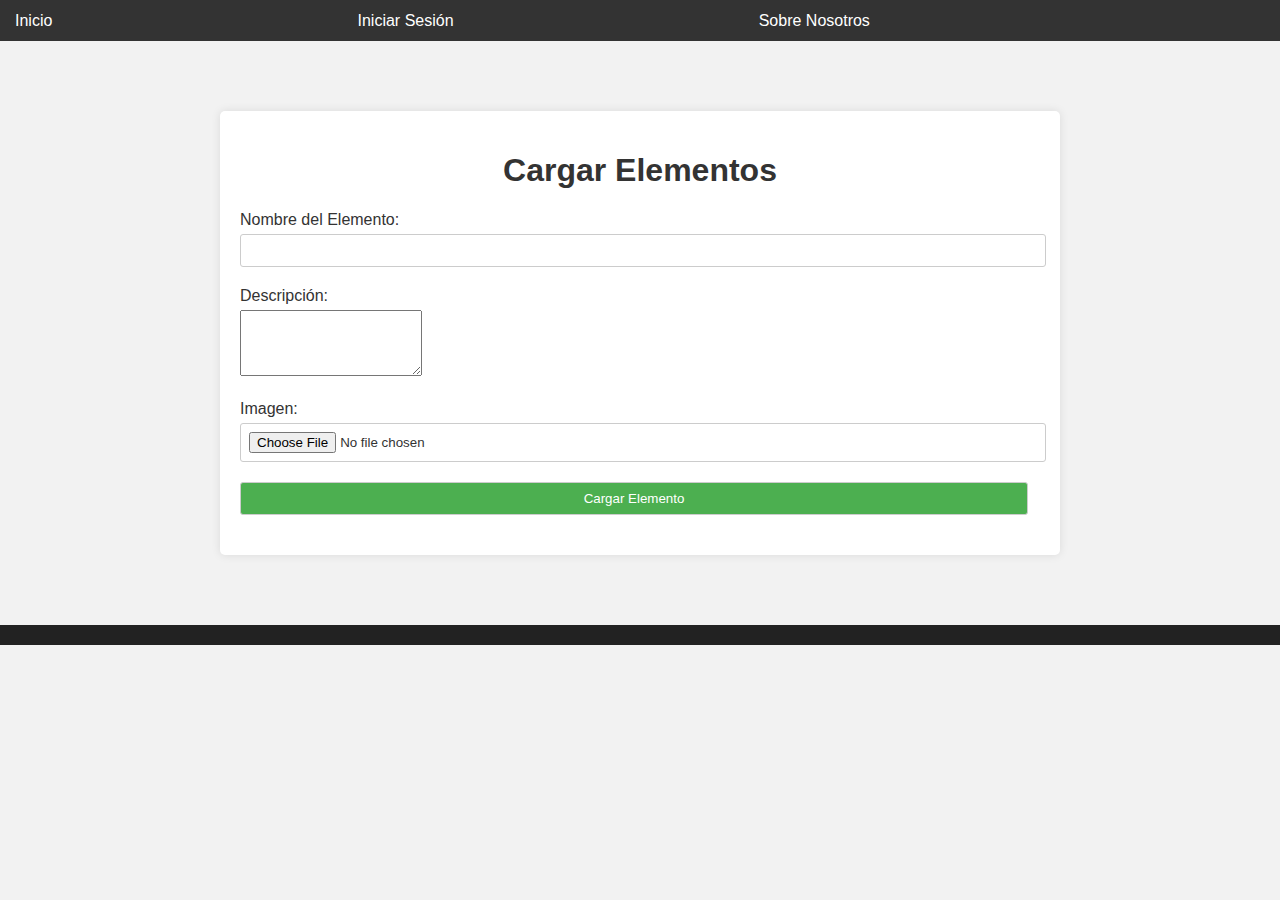
<file: carga de elementos.html>
<!DOCTYPE html>
<html lang="en">
<head>
    <meta charset="UTF-8">
    <meta name="viewport" content="width=device-width, initial-scale=1.0">
    <title>Document</title>
    <link rel="stylesheet" href="estilos.css">
</head>
<body>
    <header>
        <nav>
            <ul>
                <li><a href="/index.html">Inicio</a></li>
                <li><a href="/iniciar sesion.html">Iniciar Sesión</a></li>
                <li><a href="sobre nosotros.html">Sobre Nosotros</a></li>
                <li class="social">
                    <a href="#"><i class="fab fa-facebook-f"></i></a>
                    <a href="#"><i class="fab fa-twitter"></i></a>
                    <a href="#"><i class="fab fa-instagram"></i></a>
                </li>
            </ul>
        </nav>
    </header>
    <main>
        <div class="container">
            <h1>Cargar Elementos</h1>
            <form action="#" method="post" enctype="multipart/form-data">
                <div class="form-group">
                    <label for="name">Nombre del Elemento:</label>
                    <input type="text" id="name" name="name" required>
                </div>
                <div class="form-group">
                    <label for="description">Descripción:</label>
                    <textarea id="description" name="description" rows="4" required></textarea>
                </div>
                <div class="form-group">
                    <label for="image">Imagen:</label>
                    <input type="file" id="image" name="image" accept="image/*" required>
                </div>
                <div class="form-group">
                    <input type="submit" value="Cargar Elemento">
                </div>
            </form>
        </div>
    </main>
    <footer>

    </footer>
</body>
</html>
</file>
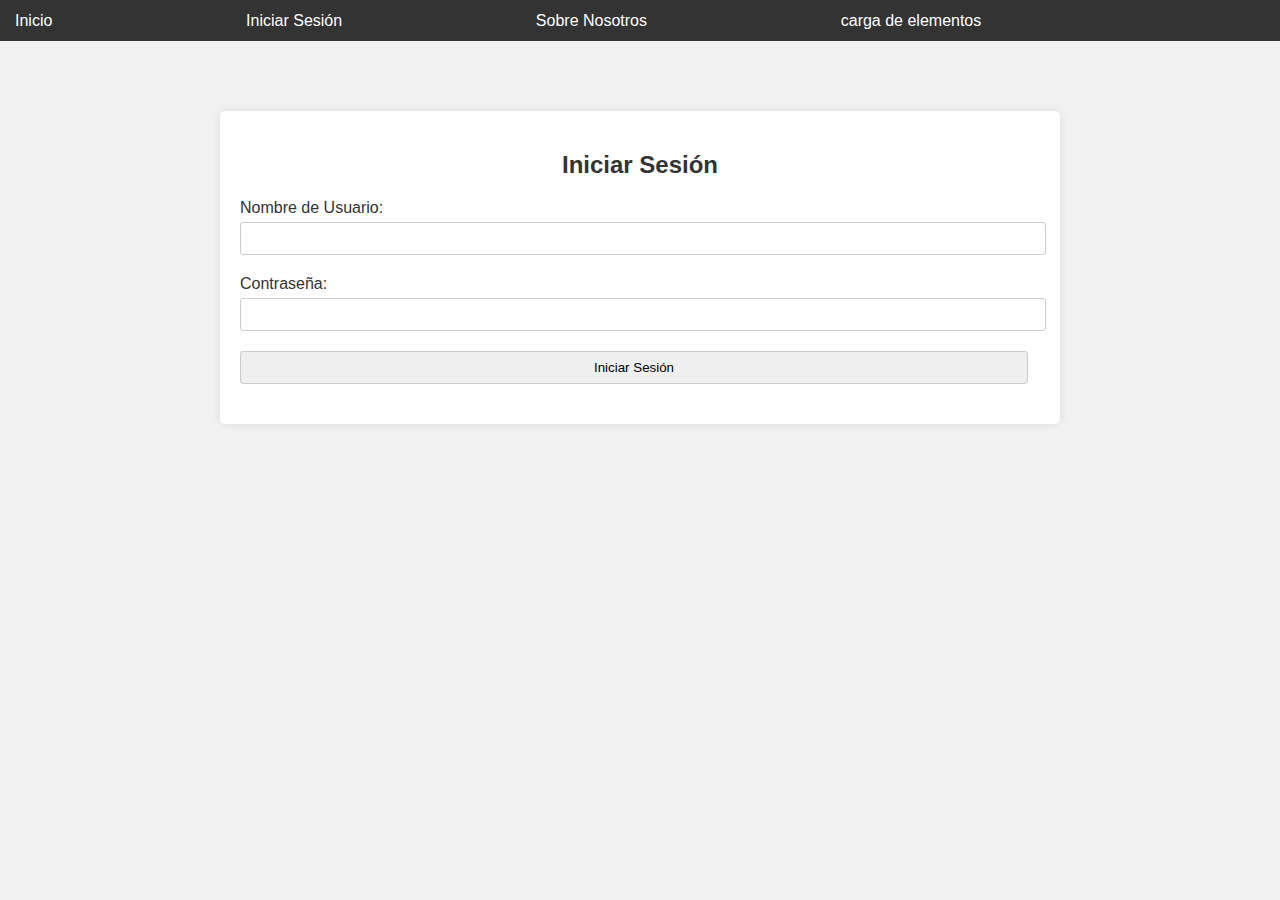
<file: iniciar sesion.html>
<!DOCTYPE html>
<html lang="en">
<head>
    <meta charset="UTF-8">
    <meta name="viewport" content="width=device-width, initial-scale=1.0">
    <title>Document</title>
<link rel="stylesheet" href="estilos.css">
</head>
<body>
    <header>
        <nav>
            <ul>
                <li><a href="/index.html">Inicio</a></li>
                <li><a href="/iniciar sesion.html">Iniciar Sesión</a></li>
                <li><a href="/sobre nosotros.html">Sobre Nosotros</a></li>
                <li><a href="/carga de elementos.html">carga de elementos</a></li>
                <li class="social">
                    <a href="#"><i class="fab fa-facebook-f"></i></a>
                    <a href="#"><i class="fab fa-twitter"></i></a>
                    <a href="#"><i class="fab fa-instagram"></i></a>
                </li>
            </ul>
        </nav>
    </header>
    <main>
        <div class="container">
            <h2>Iniciar Sesión</h2>
            <form action="#">
                <div class="form-group">
                    <label for="username">Nombre de Usuario:</label>
                    <input type="text" id="username" name="username" required>
                </div>
                <div class="form-group">
                    <label for="password">Contraseña:</label>
                    <input type="password" id="password" name="password" required>
                </div>
                <div class="form-group">
                    <a href="/index.html">
                        <input type="button" value="Iniciar Sesión">
                    </a>
                </div>
            </form>
        </div>
    </main>
</body>
</html>
</file>
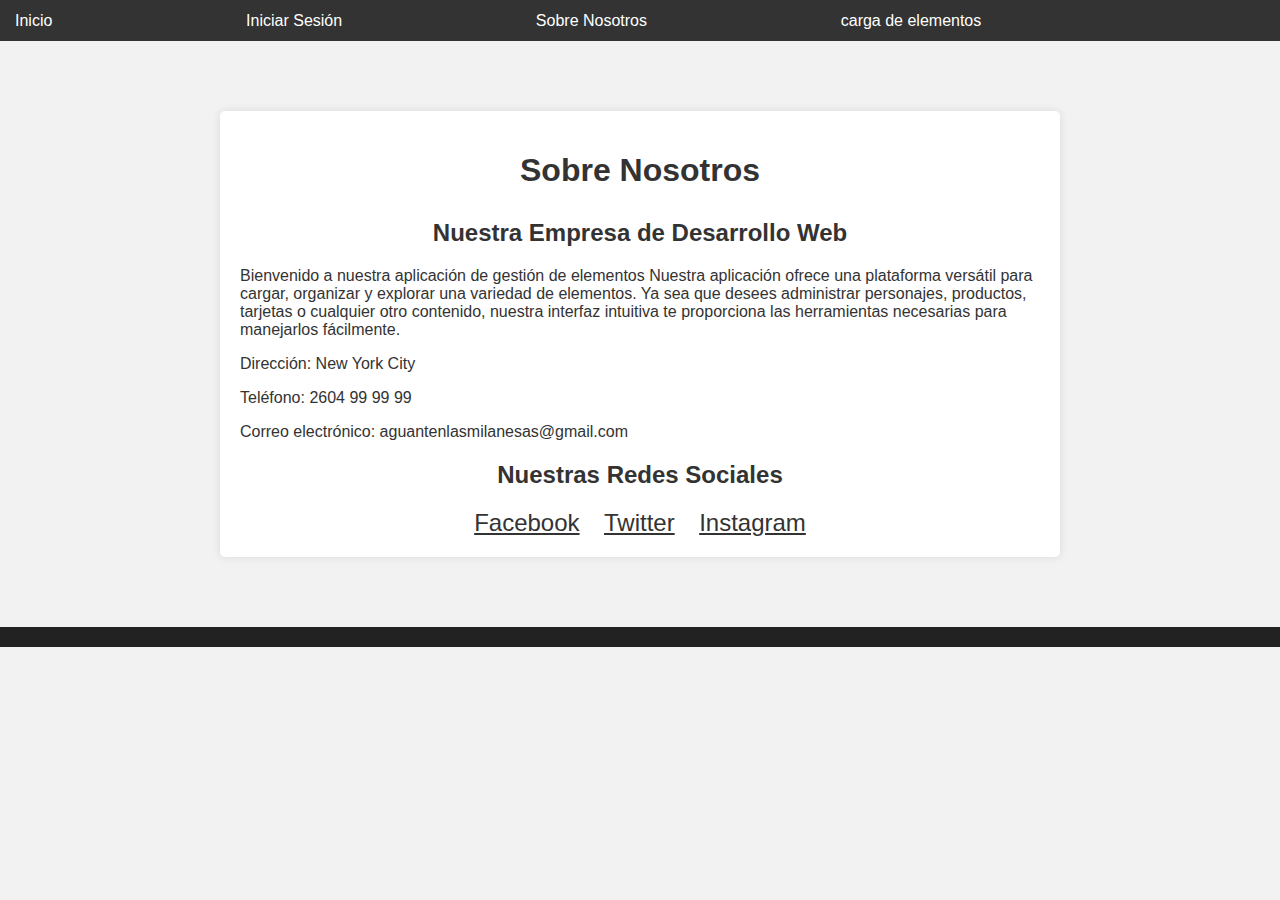
<file: sobre nosotros.html>
<!DOCTYPE html>
<html lang="en">
<head>
    <meta charset="UTF-8">
    <meta name="viewport" content="width=device-width, initial-scale=1.0">
    <title>Document</title>
    <link rel="stylesheet" href="estilos.css">
</head>
<body>
    <header>
        <nav>
            <ul>
                <li><a href="/index.html">Inicio</a></li>
                <li><a href="/iniciar sesion.html">Iniciar Sesión</a></li>
                <li><a href="#">Sobre Nosotros</a></li>
                <li><a href="/carga de elementos.html">carga de elementos</a></li>
                <li class="social">
                    <a href="#"><i class="fab fa-facebook-f"></i></a>
                    <a href="#"><i class="fab fa-twitter"></i></a>
                    <a href="#"><i class="fab fa-instagram"></i></a>
                </li>
            </ul>
        </nav>
    </header>
    <main>
        <div class="container">
            <h1>Sobre Nosotros</h1>
            <div class="company-info">
                <h2>Nuestra Empresa de Desarrollo Web</h2>
                <p>Bienvenido a nuestra aplicación de gestión de elementos

                    Nuestra aplicación ofrece una plataforma versátil para cargar, organizar y explorar una variedad de elementos. Ya sea que desees administrar personajes, productos, tarjetas o cualquier otro contenido, nuestra interfaz intuitiva te proporciona las herramientas necesarias para manejarlos fácilmente.</p>
                <p>Dirección: New York City</p>
                <p>Teléfono: 2604 99 99 99</p>
                <p>Correo electrónico: aguantenlasmilanesas@gmail.com</p>
            </div>
            <div class="social-links">
                <h2>Nuestras Redes Sociales</h2>
                <a href="URL de tu página de Facebook" target="_blank">Facebook</a>
                <a href="URL de tu cuenta de Twitter" target="_blank">Twitter</a>
                <a href="URL de tu cuenta de Instagram" target="_blank">Instagram</a>
            </div>
        </div>
    </main>
    <footer>

    </footer>
</body>
</html>
</file>
<file: estilos.css>
body {
  font-family: Arial, sans-serif;
  margin: 0;
  padding: 0;
  background-color: #9da718; 
  color: #333; 
}

header {
  background-color: #222222; 
  color: rgb(123, 14, 14);
  text-align: center;
  padding: 20px 0;
}

header h1 {
  margin: 0;
}

main {
  padding: 20px;
}

.gallery {
  display: flex;
  flex-wrap: wrap;
  gap: 20px;
  justify-content: space-between;
}

.image {
  border: 1px solid #ddd;
  border-radius: 5px;
  overflow: hidden;
  box-shadow: 0 0 5px rgba(0, 0, 0, 0.1);
  flex: 1 0 calc(33.33% - 20px);
  margin-bottom: 20px;
  background-color: #15179159; 
}

.image img {
  width: 100%;
  height: auto;
  display: block;
}

footer {
  background-color: #222; 
  color: rgb(189, 20, 20);
  text-align: center;
  padding: 10px 0;
}






header {
  background-color: #333;
  color: white;
  padding: 10px 0;
}

nav ul {
  list-style: none;
  margin: 0;
  padding: 0;
  display: flex;
  justify-content: space-between;
  align-items: center;
}

nav ul li {
  display: inline;
}

nav ul li a {
  color: white;
  text-decoration: none;
  padding: 8px 15px;
}

.social a {
  color: white;
  margin-left: 10px;
}


.social a i {
  font-size: 18px;
}









body {
  font-family: Arial, sans-serif;
  background-color: #f2f2f2;
  margin: 0;
  padding: 0;
}
.container {
  width: 300px;
  margin: 100px auto;
  background-color: #fff;
  padding: 20px;
  border-radius: 5px;
  box-shadow: 0 0 10px rgba(0, 0, 0, 0.1);
}
.form-group {
  margin-bottom: 20px;
}
.form-group label {
  display: block;
  margin-bottom: 5px;
}
.form-group input {
  width: calc(100% - 12px);
  padding: 8px;
  border: 1px solid #ccc;
  border-radius: 3px;
}
.form-group input[type="submit"] {
  background-color: #4CAF50;
  color: white;
  cursor: pointer;
}







body {
  font-family: Arial, sans-serif;
  background-color: #f2f2f2;
  margin: 0;
  padding: 0;
}
.container {
  width: 800px;
  margin: 50px auto;
  background-color: #fff;
  padding: 20px;
  border-radius: 5px;
  box-shadow: 0 0 10px rgba(0, 0, 0, 0.1);
}
h1, h2 {
  text-align: center;
}
.social-links {
  text-align: center;
  margin-top: 20px;
}
.social-links a {
  display: inline-block;
  margin: 0 10px;
  font-size: 24px;
  color: #333;
}
.company-info {
  margin-top: 30px;
}
</file>
